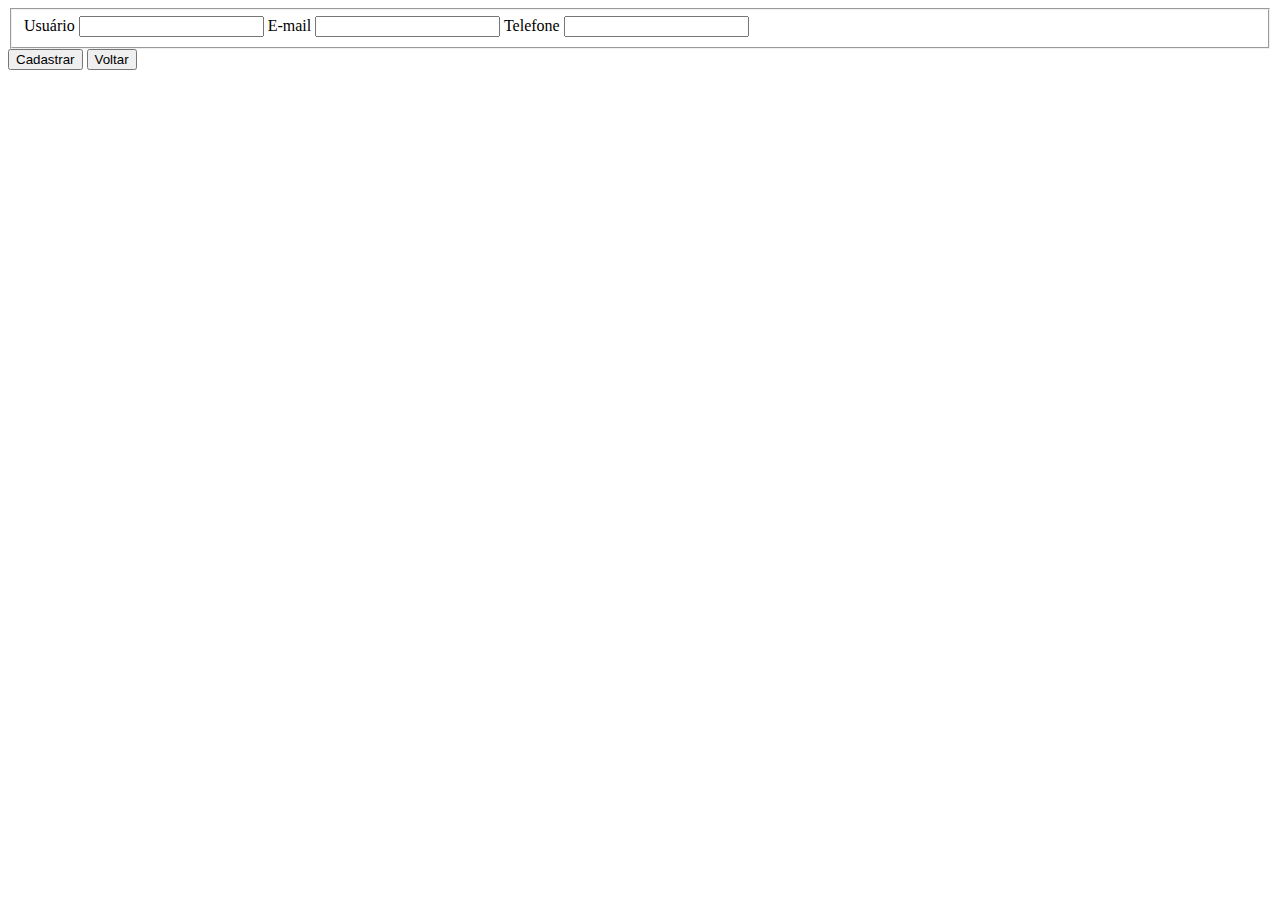
<file: cadastro.html>
<!DOCTYPE html>
<html lang="en">
<head>
    <meta charset="UTF-8">
    <meta name="viewport" content="width=device-width, initial-scale=1.0">
    <title>Cadastro</title>
</head>
<body>

    <fieldset>
    <label for= "name" >Usuário</label>
    <input id="name" type="text">

    <label for= "email" >E-mail</label>
    <input id="email" type="email">  
    
    <label for= "number" >Telefone</label>
    <input id="telefone" type="number">  
   
</fieldset>

<button type="button"> Cadastrar</button> 
 <button type="button"> Voltar</button>
    
</body>
</html>
</file>
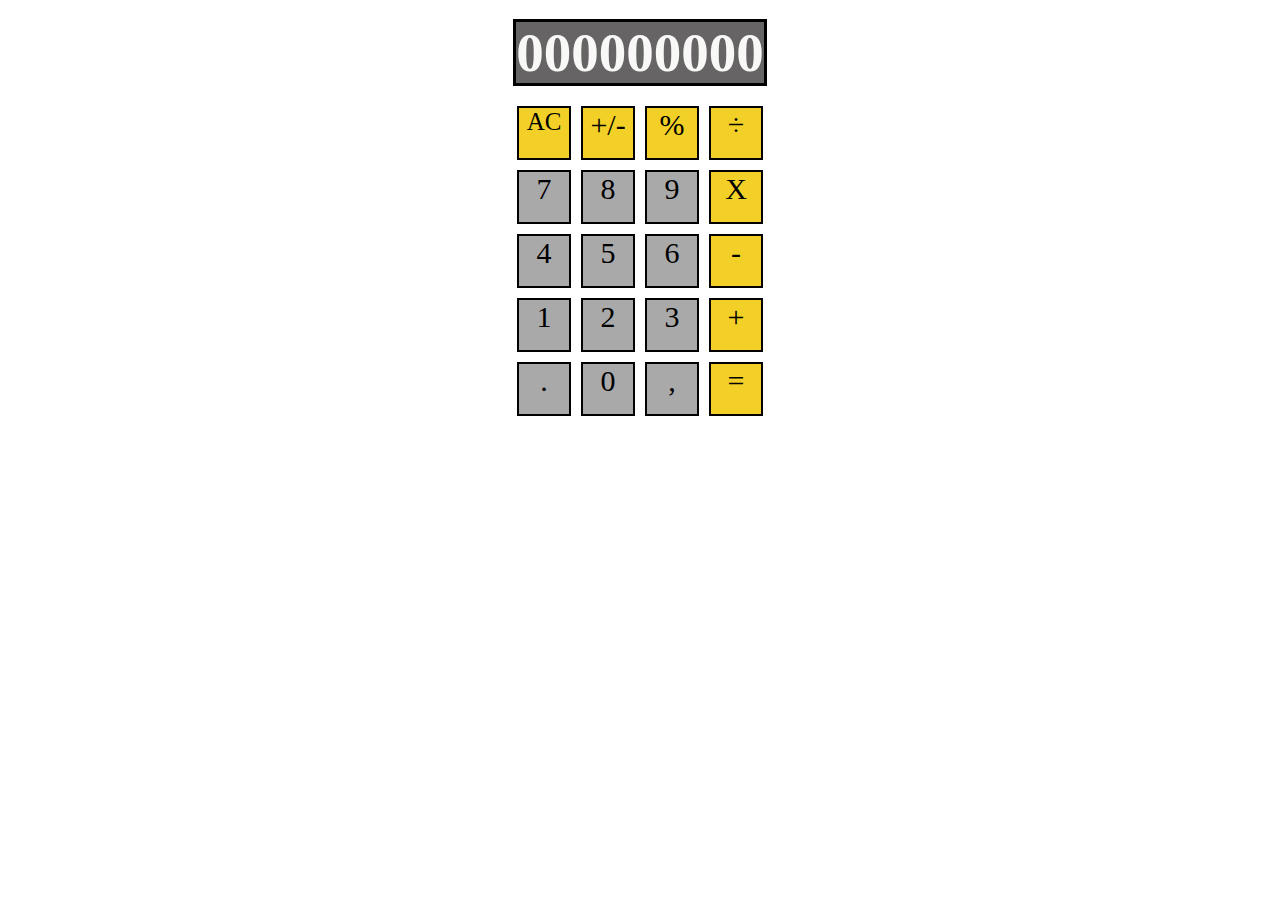
<file: calculadora.html>
<!DOCTYPE html>
<html lang="en">

<head>
    <meta charset="UTF-8">
    <meta name="viewport" content="width=device-width, initial-scale=1.0">
    <title>calculadora</title>

</head>

<body>
    <header id="display" style="text-align: center;">
        <h1> <span
                style="text-align:center; font-size: 55px; border: 2px solid black; color: #f8f8f6; background-color: rgb(102, 100, 100); border-width: 3px;">000000000</span>
        </h1>
    </header>

    <main>

        <article>
            <section class="numeros4" style="display: flex ; justify-content: center; gap: 10px; margin-top: 10px;">

                <div
                    style=" text-align: center; font-size: 25px; width: 50px;     height: 50px;     background-color: rgb(242, 208, 39);     border: 2px solid black;">
                    AC </div>

                <div
                    style=" text-align: center; font-size: 30px; width: 50px;     height: 50px;     background-color: rgb(242, 208, 39);    border: 2px solid black;">
                    +/- </div>

                <div
                    style=" text-align: center; font-size: 30px; width: 50px;     height: 50px;     background-color: rgb(242, 208, 39);    border: 2px solid black;">
                    % </div>

                <div
                    style=" text-align: center; font-size: 30px; width: 50px;     height: 50px;     background-color: rgb(242, 208, 39);     border: 2px solid black;">
                    ÷ </div>

                </div>

            </section>


            <section class="numeros" style="display: flex; justify-content: center; gap: 10px; margin-top: 10px;">

                <div
                    style=" text-align: center; font-size: 30px; width: 50px;     height: 50px;     background-color: darkgrey;     border: 2px solid black;">
                    7 </div>

                <div
                    style=" text-align: center; font-size: 30px; width: 50px;     height: 50px;     background-color: darkgrey;     border: 2px solid black;">
                    8 </div>

                <div
                    style=" text-align: center; font-size: 30px; width: 50px;     height: 50px;     background-color: darkgrey;     border: 2px solid black;">
                    9 </div>

                <div
                    style=" text-align: center; font-size: 30px; width: 50px;     height: 50px;     background-color: rgb(242, 208, 39);     border: 2px solid black;">
                    X </div>


            </section>

            <section class="numeros1" style="display: flex; justify-content: center; gap: 10px; margin-top: 10px;">

                <div
                    style=" text-align: center; font-size: 30px; width: 50px;     height: 50px;     background-color: darkgrey;     border: 2px solid black;">
                    4 </div>
                <div
                    style=" text-align: center; font-size: 30px; width: 50px;     height: 50px;     background-color: darkgrey;     border: 2px solid black;">
                    5 </div>
                <div
                    style=" text-align: center; font-size: 30px; width: 50px;     height: 50px;     background-color: darkgrey;     border: 2px solid black;">
                    6 </div>

                <div
                    style=" text-align: center; font-size: 30px; width: 50px;     height: 50px;     background-color: rgb(242, 208, 39);     border: 2px solid black;">
                    - </div>


            </section>

            <section class="numeros2" style="display: flex; justify-content: center; gap: 10px; margin-top: 10px;">

                <div
                    style=" text-align: center; font-size: 30px; width: 50px;     height: 50px;     background-color: darkgrey;     border: 2px solid black;">
                    1 </div>
                <div
                    style=" text-align: center; font-size: 30px; width: 50px;     height: 50px;     background-color: darkgrey;     border: 2px solid black;">
                    2 </div>
                <div
                    style=" text-align: center; font-size: 30px; width: 50px;     height: 50px;     background-color: darkgrey;     border: 2px solid black;">
                    3 </div>

                <div
                    style=" text-align: center; font-size: 30px; width: 50px;     height: 50px;     background-color: rgb(242, 208, 39);    border: 2px solid black;">
                    + </div>

            </section>

            <section class="numeros5" style="display: flex; justify-content: center; gap: 10px; margin-top: 10px;">

                <div
                    style=" text-align: center; font-size: 30px; width: 50px;     height: 50px;     background-color: darkgrey;     border: 2px solid black;">
                    . </div>
                <div
                    style=" text-align: center; font-size: 30px; width: 50px;     height: 50px;     background-color: darkgrey;     border: 2px solid black;">
                    0 </div>
                <div
                    style=" text-align: center; font-size: 30px; width: 50px;     height: 50px;     background-color: darkgrey;     border: 2px solid black;">
                    , </div>

                <div
                    style=" text-align: center; font-size: 30px; width: 50px;     height: 50px;     background-color: rgb(242, 208, 39);     border: 2px solid black;">
                    = </div>

            </section>

        </article>
    </main>
</body>

</html>
</file>
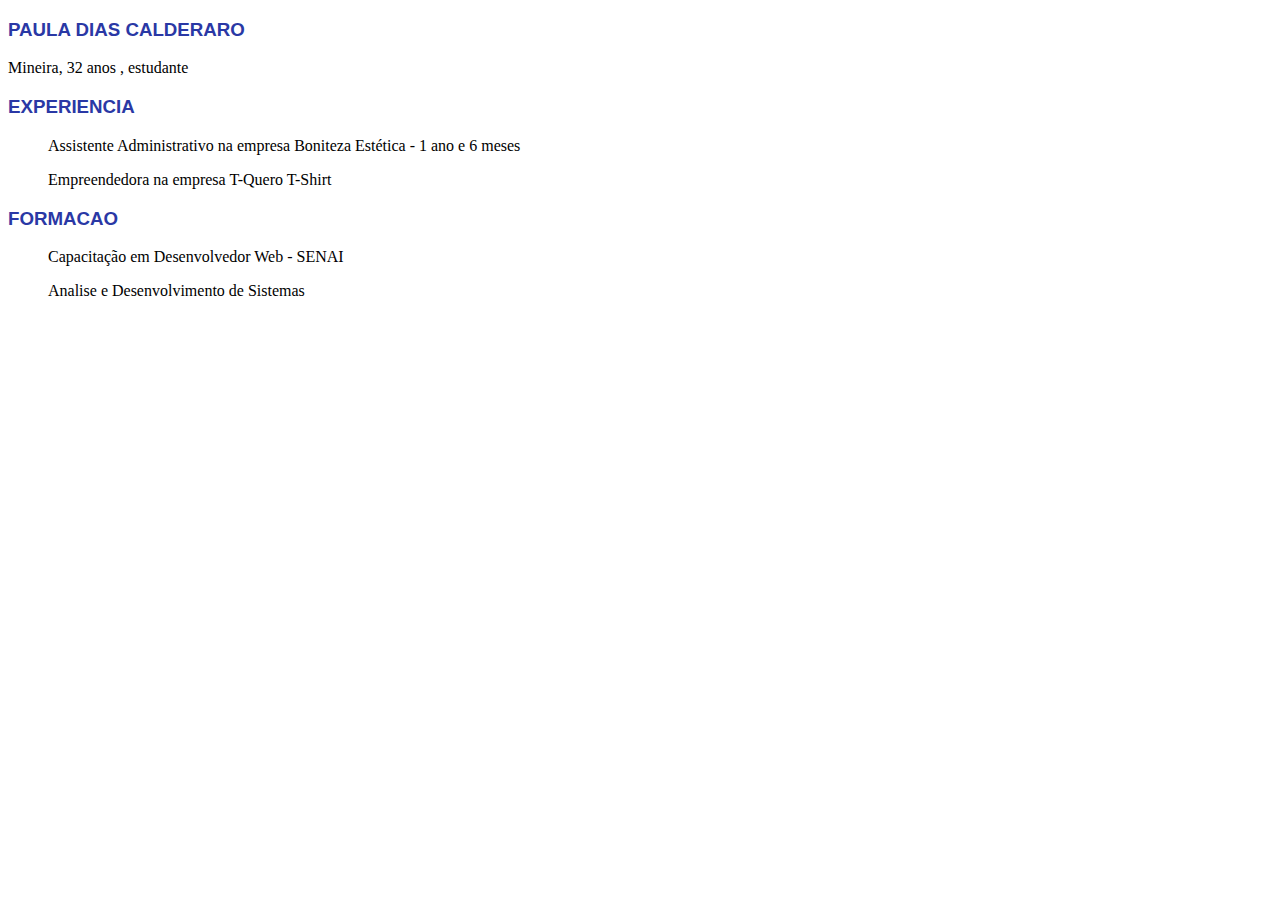
<file: curriculo.html>
<!DOCTYPE html>
<html lang="en">

<head>
    <meta charset="UTF-8">
    <meta name="viewport" content="width=device-width, initial-scale=1.0">
    <title>Curriculo</title>
    <link rel="stylesheet" href="./curriculo.css">
</head>
<body>
      <div>

      <class><h3> PAULA DIAS CALDERARO    </h3> </class>
       <p> Mineira, 32 anos , estudante</p>

    </div>

    <div>

         <h3 id="EXPERIENCIA">EXPERIENCIA </h3>

        <ul> Assistente Administrativo na empresa Boniteza Estética - 1 ano e 6 meses </ul>

        <ul>Empreendedora na empresa T-Quero T-Shirt </ul>

    </div>

    <div>
        <h3>FORMACAO</h3>

        <ul> Capacitação em Desenvolvedor Web - SENAI<br></ul>
        <ul>Analise e Desenvolvimento de Sistemas</ul>

    </div>

</body>

</html>
</file>
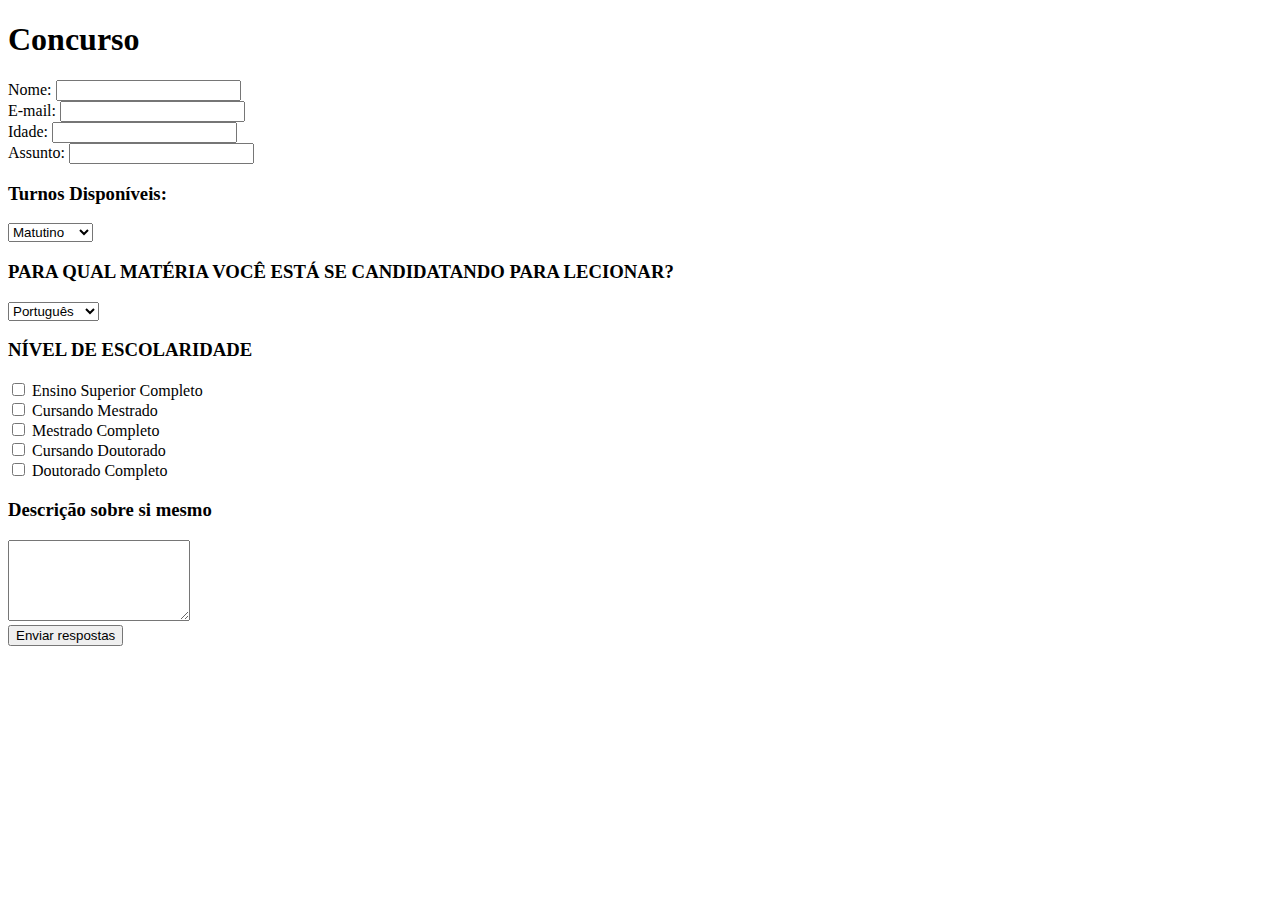
<file: Newpage.html>
<!DOCTYPE html>
<html lang="pt-br">

<head>
    <meta charset="UTF-8">
    <meta name="viewport" content="width=device-width, initial-scale=1.0">
    <title>Concurso</title>
</head>
<h1>Concurso</h1>


<body>
    <form action="form">
    <label for="nome">Nome: </label>
    <input type="text" id="nome" name="nome" required> <br>

    <label for="email">E-mail: </label>
    <input type="email" id="email" name="email" required> <br>

    <label for="idade">Idade: </label>
    <input type="idade" id="idade" name="idade" required> <br>

    <label for="assunto">Assunto: </label>
    <input type="assunto" id="assunto" name="assunto" required> <br>

    <h3>
        <p>
            Turnos Disponíveis:
        </p>
    </h3>

    <select name="assunto" id="assunto">

        <option value="matutino">Matutino</option>
        <option value="vespertino">Vespertino</option>
        <option value="noturno">Noturno</option>
    </select>


<head>
    <h3>
      <p> PARA QUAL MATÉRIA VOCÊ ESTÁ SE CANDIDATANDO PARA LECIONAR?

      </p>  
    </h3>
</head>
    <select name="assunto" id="assunto">

        <option value="portugues">Português</option>
        <option value="matematica">Matemática</option>
        <option value="biologia">Biologia</option>
        <option value="ciencias">Ciências</option>
        <option value="historia">História</option>
        <option value="geografia">Geografia</option>
        <option value="artes">Artes</option>

    </select>
    <br>
    <head>
        <h3>
          <p> NÍVEL DE ESCOLARIDADE </p>  
        </h3>

        <input type="checkbox" name="inscricao" id="inscricao">

        <label for="inscricao">Ensino Superior Completo</label> 
        <br>
        <input type="checkbox" name="inscricao" id="inscricao">
        <label for="inscricao">Cursando Mestrado</label> 
        <br>
        <input type="checkbox" name="inscricao" id="inscricao">
        <label for="inscricao">Mestrado Completo</label> 
        <br>
        <input type="checkbox" name="inscricao" id="inscricao">
        <label for="inscricao">Cursando Doutorado</label> 
        <br>
        <input type="checkbox" name="inscricao" id="inscricao">
        <label for="inscricao">Doutorado Completo</label> 
        <br>

<h3>
    <p>
        <label for="descricao">Descrição sobre si mesmo</label>
        <br>
    </p>
    </h3>

    <textarea name="mensagem" id="mensagem" rows="5"></textarea>
    <br>
        <input type="submit" value="Enviar respostas">

    </head>
</form>

</body>

</html>
</file>
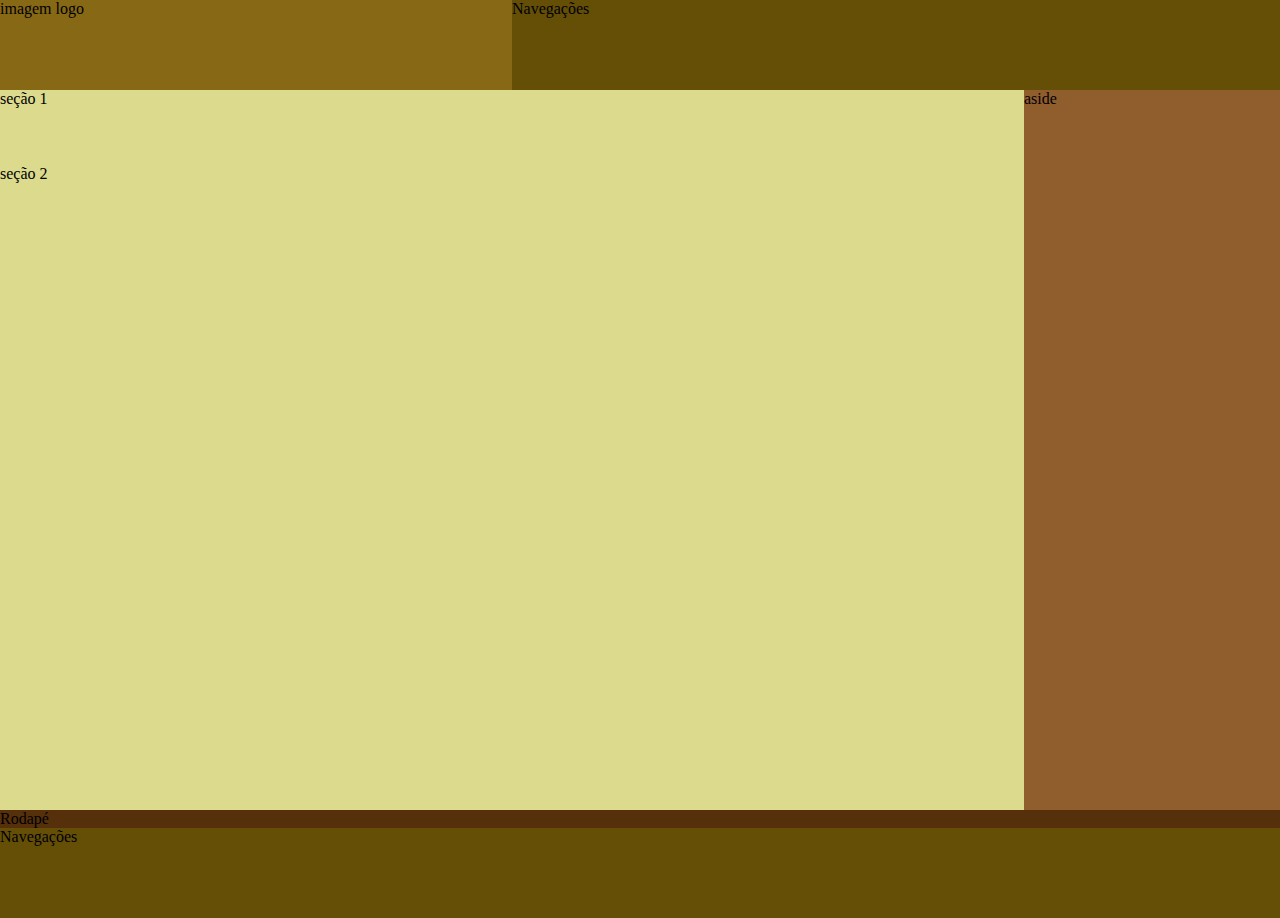
<file: tags-semanticas.html>
<!DOCTYPE html>
<html lang="en">
<head>
    <meta charset="UTF-8">
    <meta name="viewport" content="width=device-width, initial-scale=1.0">
    <meta name="description" content="Exemplo de usos de Tags Semanticas HTML">
    <title>TAGS Semanticas</title>
    <link rel="stylesheet" href="./tags-semanticas.css">
</head>
<body>
    <header>
<figure>
    imagem logo
</figure>
<nav>Navegações</nav>
    </header>

   <main>
    <article>

        <section>
            seção 1
        </section> 

        <section>
            seção 2
        </section>
    </article> 

  <aside>
    aside
   </aside>
   </main>


   <footer>
Rodapé
<nav>
    Navegações
</nav>
   </footer>

</body>
</html>
</file>
<file: curriculo.css>
class{

 font-family: Arial, Helvetica, sans-serif;
    color: brown;

}


h3{
    font-family: Arial, Helvetica, sans-serif;

    color: rgb(42, 56, 165);
}
</file>
<file: tags-semanticas.css>
body {
    margin: 0;
    width: 100vw;
    height: 100vh;
}

header {
    background-color: rgb(227, 227, 158);
    display: grid;
    grid-template-columns: 40% 60%;
    height: 10%;
   
}

figure {
    margin: 0;
    height: 100%;
    width: 100%;
    background-color: rgb(135, 104, 21);
}

nav {
    background-color: rgb(101, 79, 7);
    height: 100%;
    width: 100%;
}

main {
    background-color: rgb(144, 93, 45);
display: grid;
    grid-template-columns: 80% 20%;
    height: 80%;  
}


article {
    background-color: rgb(220, 218, 140);
    height: 100%;
    display: grid;
    grid-template-columns: 100%;
    grid-template-rows: 75px 1fr;
}
section {
    grid-template-columns: 30% 70%;

}

aside {
    width: 100%;
    height: 100%;
}

footer {
    background-color: rgb(86, 48, 10);
     height: 10%;
  
}
</file>
